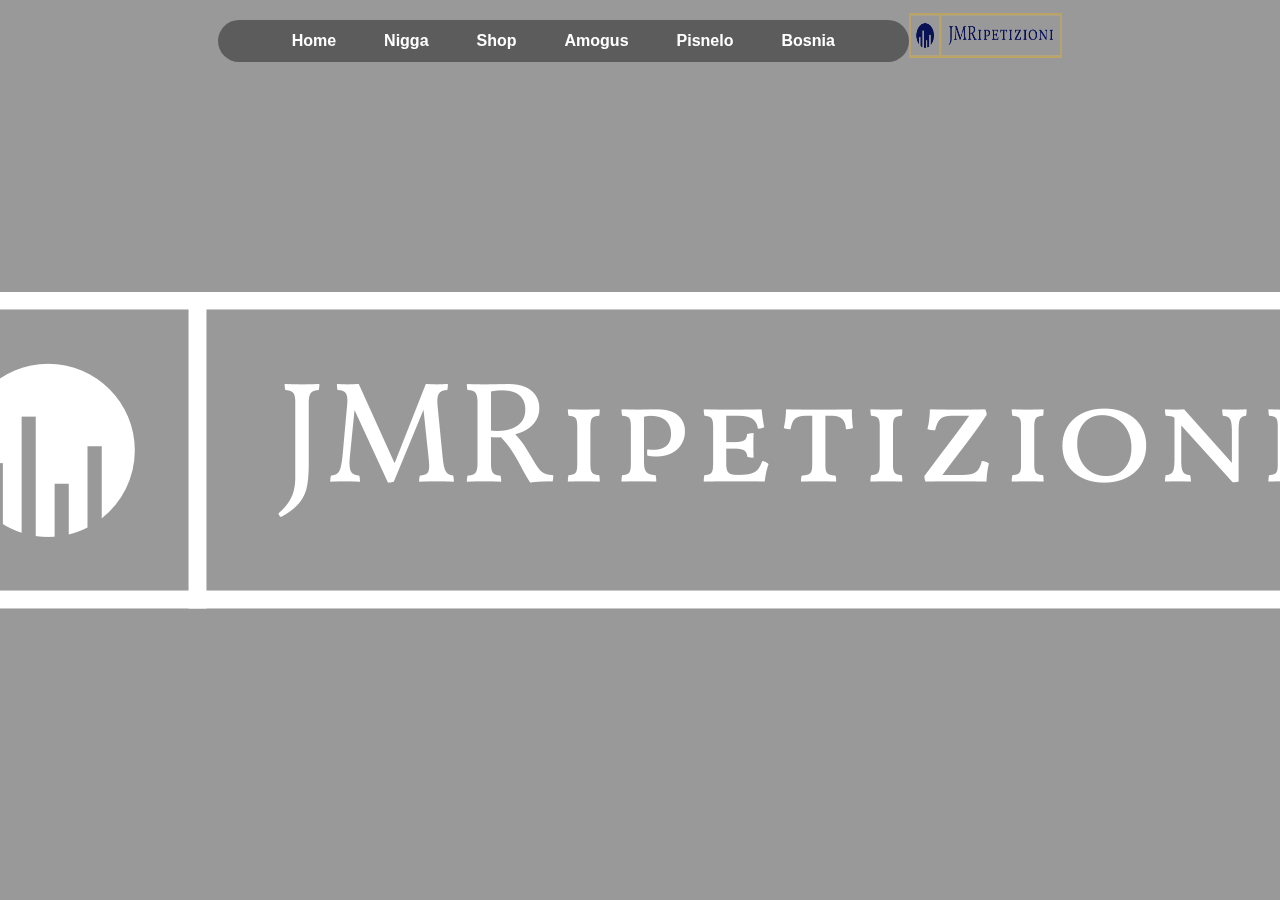
<file: Sitoweb/Homepage/index.html>
<!DOCTYPE html>
<html lang="it">
<head>
    <meta charset="UTF-8">
    <link rel="stylesheet" href="style.css">
    
    <title>HomePage</title>
</head>
<body>
    <ul class="menu-bar">
        <li>
          Home
        </li>
        <li>
          Nigga
        </li>
        <li>
          Shop
        </li>
        <li>
          Amogus
        </li>
        <li>
          Pisnelo
        </li>
        <li>
          Bosnia
        </li>
      </ul>
      <img class="sfondo1" src="../Image/Homepage/logo_large.png" width="12%" height="5%">
</body>
</html>
</file>
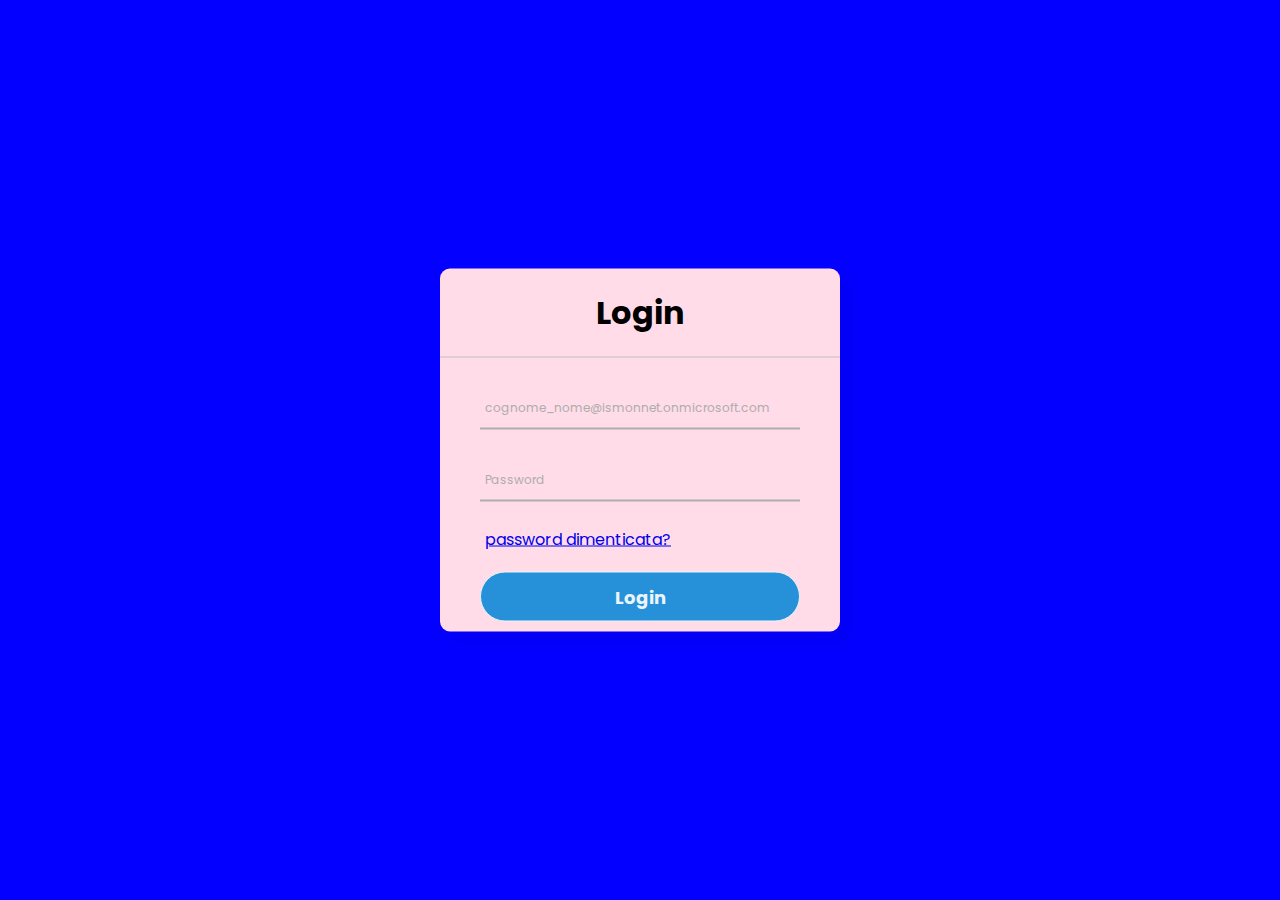
<file: Sitoweb/Login/index.html>
<!DOCTYPE html>
<html lang="en" dir="ltr">
  <head>
    <meta charset="utf-8">
    <title>Login sitoweb</title>
    <link rel="stylesheet" href="stylee.css">
    <link rel="icon" href="Image/jean_monnet_logo.jfif">
  </head>
  <body>
    <div class="center">
      <h1>Login</h1>
      <form method="post">
        <div class="txt_field">
          <input type="text" required>
          <span></span>
          <label>cognome_nome@ismonnet.onmicrosoft.com</label>
        </div>
        <div class="txt_field">
          <input type="password" required>
          <span></span>
          <label>Password</label>
        </div>
        <div class="pass">
        <a href="https://agora.ismonnet.it/resetPsw/capResetPsw-mail.php">password dimenticata?</a>
        </div>
        <input type="submit" value="Login">
        <!--<div class="signup_link">
          Non sei iscritto? <a href="#">Registrati</a>
        </div>-->
      </form>
    </div>

  </body>
</html>
</file>
<file: Sitoweb/Homepage/style.css>
body {
    height: 100vh;
    margin: 0;
    background-color: rgba(0, 0, 0, 0.4);
    background-image: url("Image/logo_white_large.png");
    background-repeat: no-repeat;
    background-attachment: fixed;
    background-position: center;
    display: flex;
    justify-content: center;
    
  }
  
  .menu-bar {
    border-radius: 25px;
    height: -webkit-fit-content;
    height: -moz-fit-content;
    height: fit-content;
    display: inline-flex;
    background-color: rgba(0, 0, 0, 0.4);
    -webkit-backdrop-filter: blur(10px);
    backdrop-filter: blur(10px);
    align-items: center;
    padding: 0 50px;
    margin: 20px 0 0 0;
  }
  .menu-bar li {
    list-style: none;
    color: white;
    font-family: sans-serif;
    font-weight: bold;
    padding: 12px 16px;
    margin: 0 8px;
    position: relative;
    cursor: pointer;
    white-space: nowrap;
  }
  .menu-bar li::before {
    content: " ";
    position: absolute;
    top: 0;
    left: 0;
    height: 100%;
    width: 100%;
    z-index: -1;
    transition: 0.2s;
    border-radius: 25px;
  }
  .menu-bar li:hover {
    color: black;
  }
  .menu-bar li:hover::before {
    background: linear-gradient(to bottom, #e8edec, #d2d1d3);
    box-shadow: 0px 3px 20px 0px black;
    transform: scale(1.2);
  }
  .sfondo1{
    margin: 1% 0 0 0;
    justify-content: left;
    display: flex;

  }
</file>
<file: Sitoweb/Login/stylee.css>
@import url('https://fonts.googleapis.com/css2?family=Noto+Sans:wght@700&family=Poppins:wght@400;500;600&display=swap');
*{
  margin: 0;
  padding: 0;
  box-sizing: border-box;
  font-family: "Poppins", sans-serif;
}
body{
  margin: 0;
  padding: 0;
  height: 100%; 
  background-repeat: no-repeat;
  background-size: cover;
  background: rgb(4, 0, 255);
  height: max-content;
  overflow: hidden;
}

.center{
  position: absolute;
  top: 50%;
  left: 50%;
  transform: translate(-50%, -50%);
  width: 400px;
  background: rgb(255, 220, 232);
  border-radius: 10px;
  box-shadow: 10px 10px 15px rgba(0,0,0,0.05);
}
.center h1{
  text-align: center;
  padding: 20px 0;
  border-bottom: 1px solid silver;
}
.center form{
  padding: 0 40px;
  box-sizing: border-box;
}
form .txt_field{
  position: relative;
  border-bottom: 2px solid #adadad;
  margin: 30px 0;
}
.txt_field input{
  width: 100%;
  padding: 0 5px;
  height: 40px;
  font-size: 16px;
  border: none;
  background: none;
  outline: none;
}
.txt_field label{
  position: absolute;
  top: 50%;
  left: 5px;
  color: #adadad;
  transform: translateY(-50%);
  font-size: 12px;
  pointer-events: none;
  transition: .5s;
}
.txt_field span::before{
  content: '';
  position: absolute;
  top: 40px;
  left: 0;
  width: 0%;
  height: 2px;
  background: #2691d9;
  transition: .5s;
}
.txt_field input:focus ~ label,
.txt_field input:valid ~ label{
  top: -5px;
  color: #2691d9;
}
.txt_field input:focus ~ span::before,
.txt_field input:valid ~ span::before{
  width: 100%;
}
.pass{
  margin: -5px 0 20px 5px;
  color: #a6a6a6;
  cursor: pointer;
}
.pass:hover{
  text-decoration: underline;
}
input[type="submit"]{
  width: 100%;
  height: 50px;
  border: 1px solid;
  background: #2691d9;
  border-radius: 25px;
  font-size: 18px;
  color: #e9f4fb;
  font-weight: 700;
  cursor: pointer;
  outline: none;
  margin-bottom: 10px;
}
input[type="submit"]:hover{
  border-color: #2691d9;
  transition: .5s;
}
.signup_link{
  margin: 20px 0;
  text-align: center;
  font-size: 16px;
  color: #666666;
}
.signup_link a{
  color: #2691d9;
  text-decoration: none;
}
.signup_link a:hover{
  text-decoration: underline;
}
</file>
